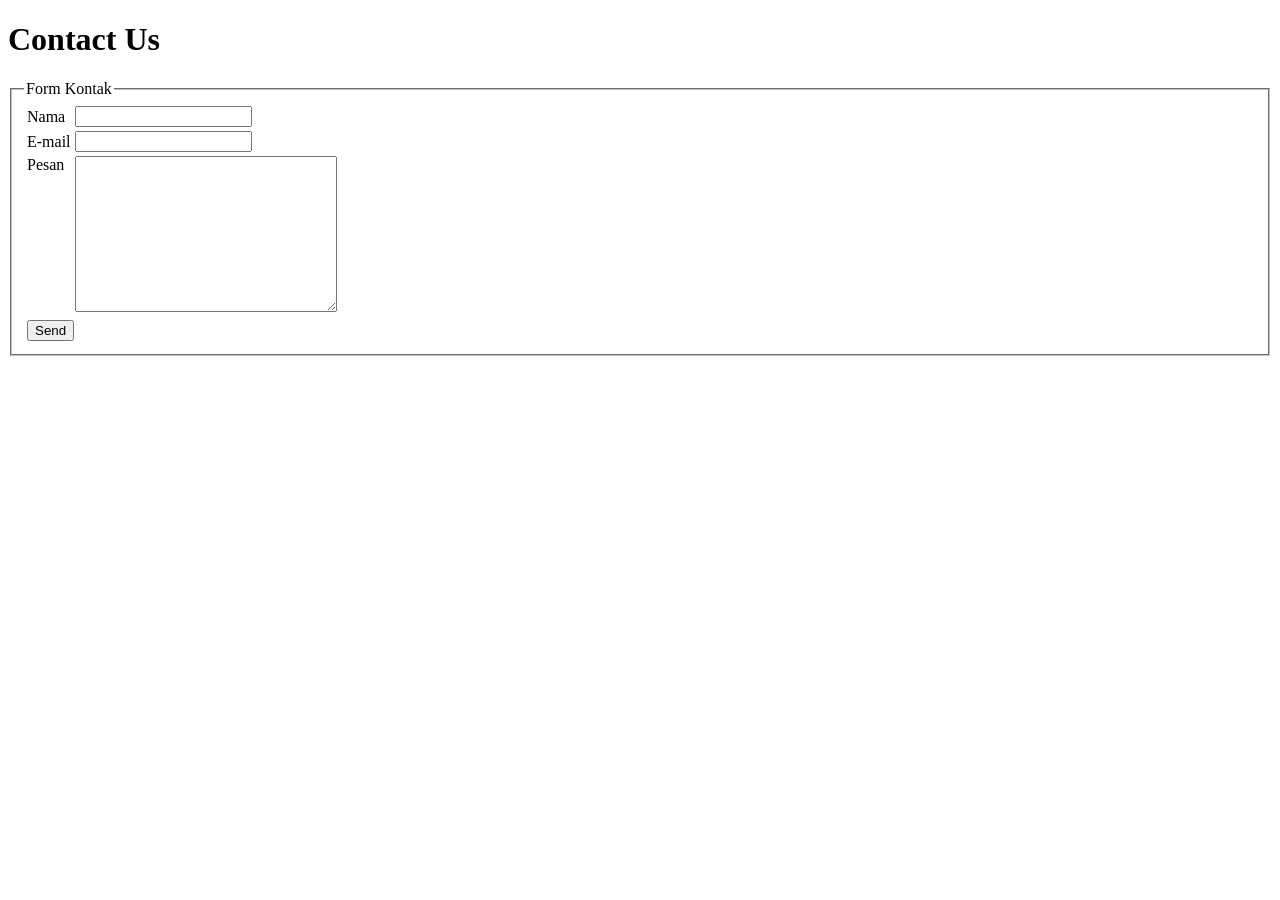
<file: Pertemuan 9/activity-mandiri/index.html>
<!DOCTYPE html PUBLIC "-//W3C//DTD XHTML 1.0 Strict//EN" 
    "http://www.w3.org/TR/xhtml1/DTD/xhtml1-strict.dtd">
<html xmlns="http://www.w3.org/1999/xhtml" xml:lang="id" lang="id">
<head>
    <title>Form Validation (XHTML)</title>
    <meta http-equiv="content-type" content="text/html; charset=utf-8" />
    <script src="js/script.js"></script>
</head>

<body>
  <div id="wrapper">
    <h1>Contact Us</h1>

    <form id="contact" method="post" action="">
      <fieldset>
        <legend>Form Kontak</legend>
        <table summary="Form kontak sederhana">
          <tr>
            <td class="labelcell">
              <label for="name">Nama</label>
            </td>
            <td class="fieldcell">
              <input type="text" id="name" name="name" />
            </td>
          </tr>
          <tr>
            <td class="labelcell">
              <label for="email">E-mail</label>
            </td>
            <td class="fieldcell">
              <input type="text" id="email" name="email" />
            </td>
          </tr>
          <tr>
            <td class="labelcell" valign="top">
              <label for="message">Pesan</label>
            </td>
            <td class="fieldcell">
              <textarea id="message" name="message" cols="30" rows="10"></textarea>
            </td>
          </tr>
          <tr>
            <td class="labelcell" colspan="2">
              <input type="submit" id="submit" name="submit" value="Send" class="button"
                onclick="return fn_ValForm();" />
            </td>
          </tr>
        </table>
      </fieldset>
    </form>
  </div>
</body>
</html>
</file>
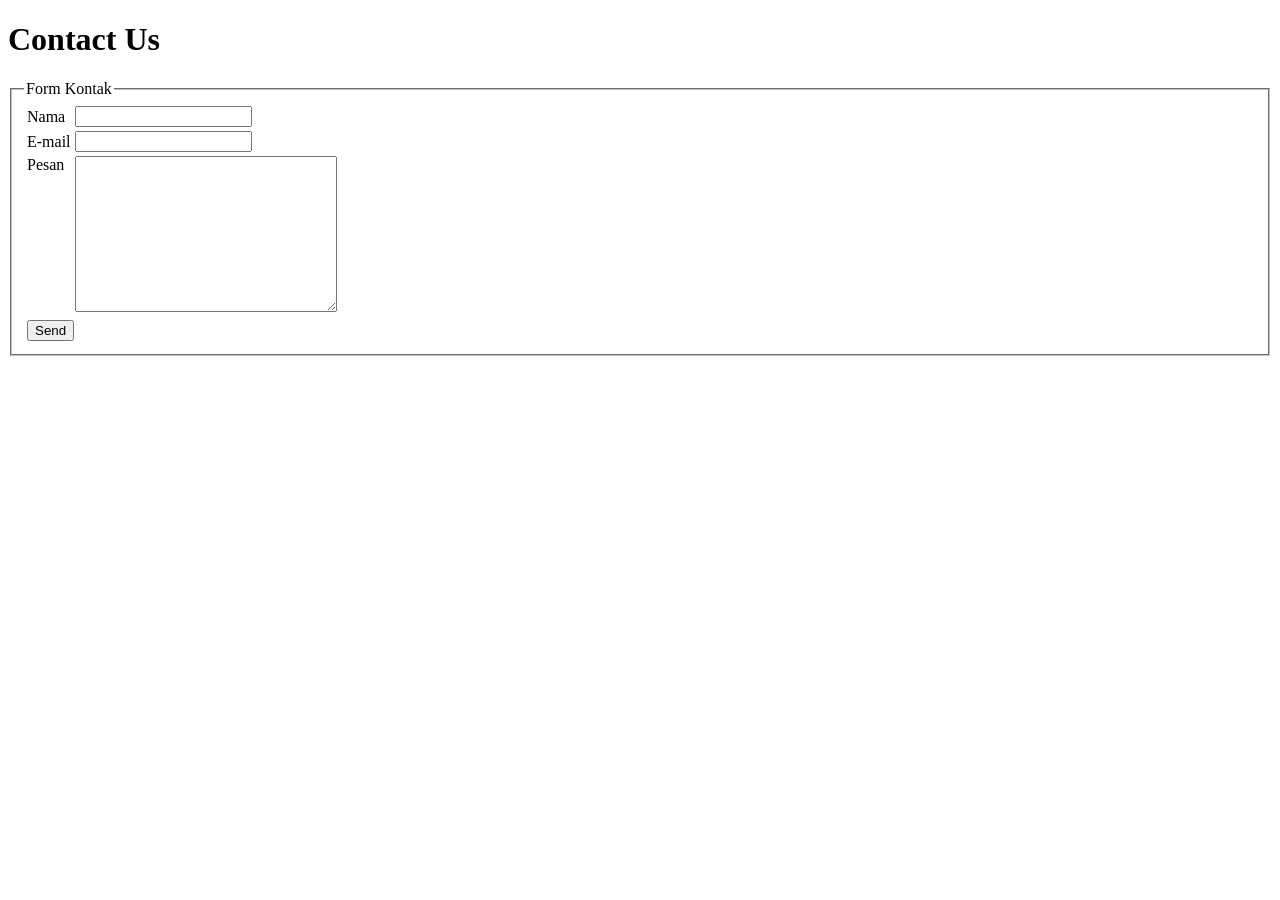
<file: Pertemuan 9/xhtml-javascript-form-validation/index.html>
<!DOCTYPE html PUBLIC "-//W3C//DTD XHTML 1.0 Strict//EN" 
    "http://www.w3.org/TR/xhtml1/DTD/xhtml1-strict.dtd">
<html xmlns="http://www.w3.org/1999/xhtml" xml:lang="id" lang="id">
<head>
    <title>Form Validation (XHTML)</title>
    <meta http-equiv="content-type" content="text/html; charset=utf-8" />
    <script type="text/javascript">
        function fn_ValForm() {
            var sMsg = "";

            if (document.getElementById("name").value == "") {
                sMsg += "\n* Anda belum mengisikan nama";
            }
            if (document.getElementById("email").value == "") {
                sMsg += "\n* Anda belum mengisikan email";
            }
            if (document.getElementById("message").value == "") {
                sMsg += "\n* Anda belum mengisikan pesan";
            }

            if (sMsg != "") {
                alert("Peringatan:\n" + sMsg);
                return false;
            } else {
                return true;
            }
        }
    </script>
</head>

<body>
  <div id="wrapper">
    <h1>Contact Us</h1>

    <form id="contact" method="post" action="">
      <fieldset>
        <legend>Form Kontak</legend>
        <table summary="Form kontak sederhana">
          <tr>
            <td class="labelcell">
              <label for="name">Nama</label>
            </td>
            <td class="fieldcell">
              <input type="text" id="name" name="name" />
            </td>
          </tr>
          <tr>
            <td class="labelcell">
              <label for="email">E-mail</label>
            </td>
            <td class="fieldcell">
              <input type="text" id="email" name="email" />
            </td>
          </tr>
          <tr>
            <td class="labelcell" valign="top">
              <label for="message">Pesan</label>
            </td>
            <td class="fieldcell">
              <textarea id="message" name="message" cols="30" rows="10"></textarea>
            </td>
          </tr>
          <tr>
            <td class="labelcell" colspan="2">
              <input type="submit" id="submit" name="submit" value="Send" class="button"
                onclick="return fn_ValForm();" />
            </td>
          </tr>
        </table>
      </fieldset>
    </form>
  </div>
</body>
</html>
</file>
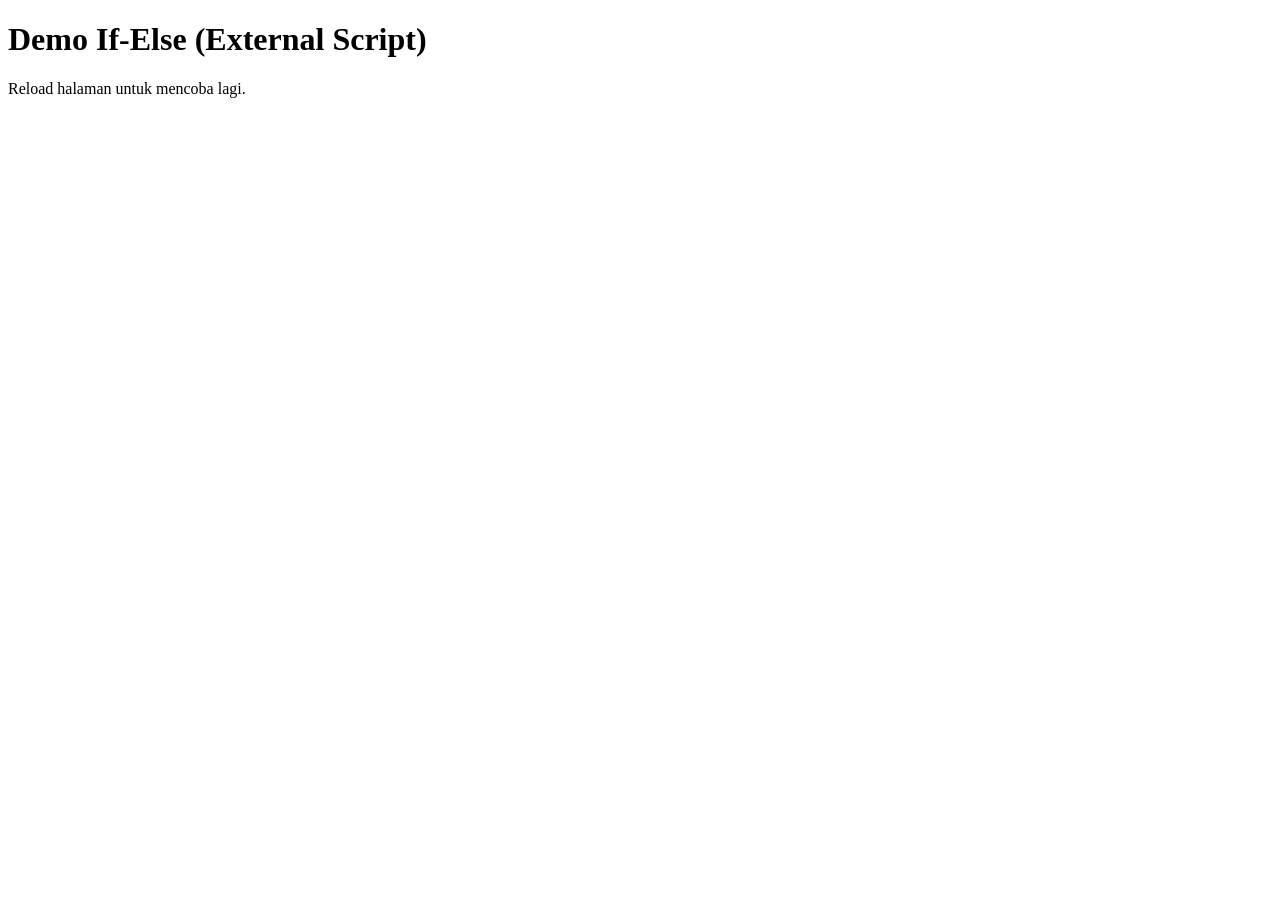
<file: Pertemuan 9/xhtml-javascript-if-else-eksternal/index.html>
<!DOCTYPE html PUBLIC "-//W3C//DTD XHTML 1.0 Strict//EN" 
    "http://www.w3.org/TR/xhtml1/DTD/xhtml1-strict.dtd">
<html xmlns="http://www.w3.org/1999/xhtml" xml:lang="en" lang="en">
<head>
    <title>If-Else (External Script)</title>
    <meta http-equiv="content-type" content="text/html; charset=utf-8" />
    <script type="text/javascript" src="js/if-else.js"></script>
</head>
<body>
    <h1>Demo If-Else (External Script)</h1>
    <p>Reload halaman untuk mencoba lagi.</p>
</body>
</html>
</file>
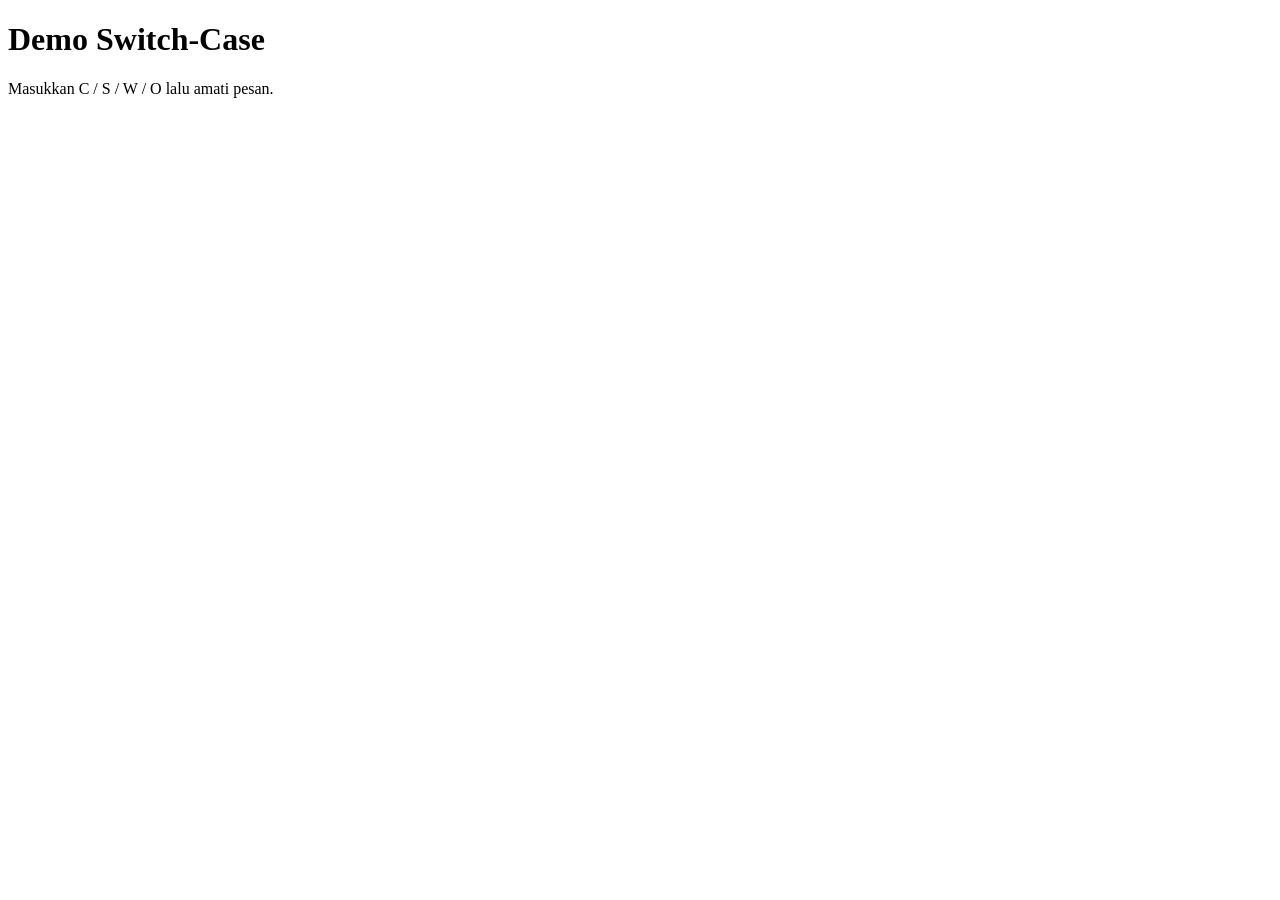
<file: Pertemuan 9/xhtml-javascript-switch-case-internal/index.html>
<!DOCTYPE html PUBLIC "-//W3C//DTD XHTML 1.0 Strict//EN" 
    "http://www.w3.org/TR/xhtml1/DTD/xhtml1-strict.dtd">
<html xmlns="http://www.w3.org/1999/xhtml" xml:lang="en" lang="en">
<head>
    <title>Switch-Case (Internal Script)</title>
    <meta http-equiv="content-type" content="text/html; charset=utf-8" />
    <script type="text/javascript">
    //<![CDATA[
        var sDrink;
        sDrink = prompt("Please enter your favorite drink (C)offee, (S)oda, (W)ater or (O)ther", " ");

        switch (sDrink) {
            case "C":
                alert("You chose coffee as your favorite drink.");
                break;
            case "S":
                alert("You chose soda as your favorite drink.");
                break;
            case "W":
                alert("You chose water as your favorite drink.");
                break;
            default:
                alert("I am not sure what your favorite drink is.");
        }
    //]]>
    </script>
</head>
<body>
    <h1>Demo Switch-Case</h1>
    <p>Masukkan C / S / W / O lalu amati pesan.</p>
</body>
</html>
</file>
